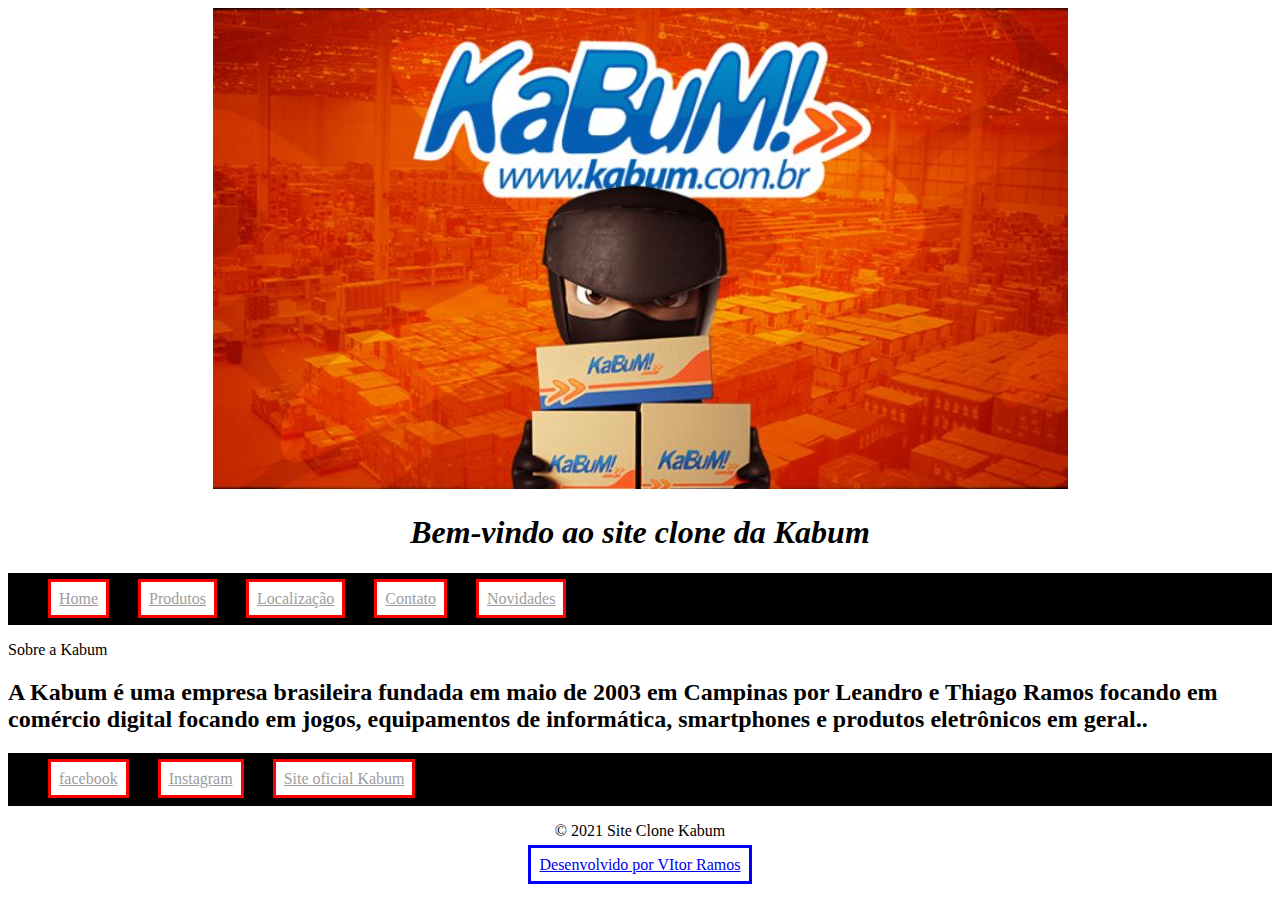
<file: index.html>
<!DOCTYPE html>
<html lang="pt-br">

<head>
    <meta charset="UTF-8">
    <meta http-equiv="X-UA-Compatible" content="IE=edge">
    <meta name="viewport" content="width=device-width, initial-scale=1.0">
    <link rel="apple-touch-icon" sizes="180x180" href="/apple-touch-icon.png">
    <link rel="icon" type="image/png" sizes="32x32" href="/favicon-32x32.png">
    <link rel="icon" type="image/png" sizes="16x16" href="/favicon-16x16.png">
    <link rel="manifest" href="/site.webmanifest">
    <link rel="mask-icon" href="/safari-pinned-tab.svg" color="#5bbad5">
    <meta name="msapplication-TileColor" content="#da532c">
    <meta name="theme-color" content="#ffffff">
    <title>Kabum loja de informatica</title>
    <link rel="stylesheet" href="style.css">
</head>

<body>
    <header>
        <div class="imagem_home">
            <img src="images/kabum.jpg" alt="Ilustração representado
    o site da Kabum">
        </div>

        <h1>Bem-vindo ao site clone da Kabum</h1>
        <nav class="menu">
            <ul>
                <li>
                    <a class="Con5" href="index.html">Home</a>
                </li>
                <li>
                    <a class="Con5" href="2-PagProduto.html">Produtos</a>
                </li>
                <li>
                    <a class="Con5" href="3-PagLocalizacao.html">Localização</a>
                </li>
                <li>
                    <a class="Con5" href="4-contato.html">Contato</a>
                </li>
                <li>
                    <a class="Con5" href="5-novidades.html">Novidades</a>
                </li>
            </ul>
        </nav>
    </header>

    <p>Sobre a Kabum</p>
    <h2>A Kabum é uma empresa brasileira fundada em maio de 2003 em Campinas por Leandro e Thiago Ramos focando em
        comércio digital focando em jogos, equipamentos de informática, smartphones e produtos eletrônicos em geral..
    </h2>

    <footer>
        <nav class="menu">
            <ul>
                <li>
                <li><a class="Con5" href="https://www.facebook.com/kabum.com.br/?ref=page_internal"
                        target=_blank>facebook</a></li>
                </li>
                <li>
                <li><a class="Con5" href="https://www.instagram.com/kabum.com.br/?hl=pt-br"
                        target="_blank">Instagram</a>
                </li>
                <li>
                <li><a class="Con5" href="https://www.kabum.com.br" target="_blank">Site oficial Kabum</a>
                </li>
            </ul>
        </nav>

    </footer>


    <div class="flex-container footer">
        <p>&copy; 2021 Site Clone Kabum</p>
        <p><a class="Con" href="https://github.com/VitorRolim" target="_blank">Desenvolvido por VItor Ramos</a></p>
    </div>
</body>

</html>
</file>
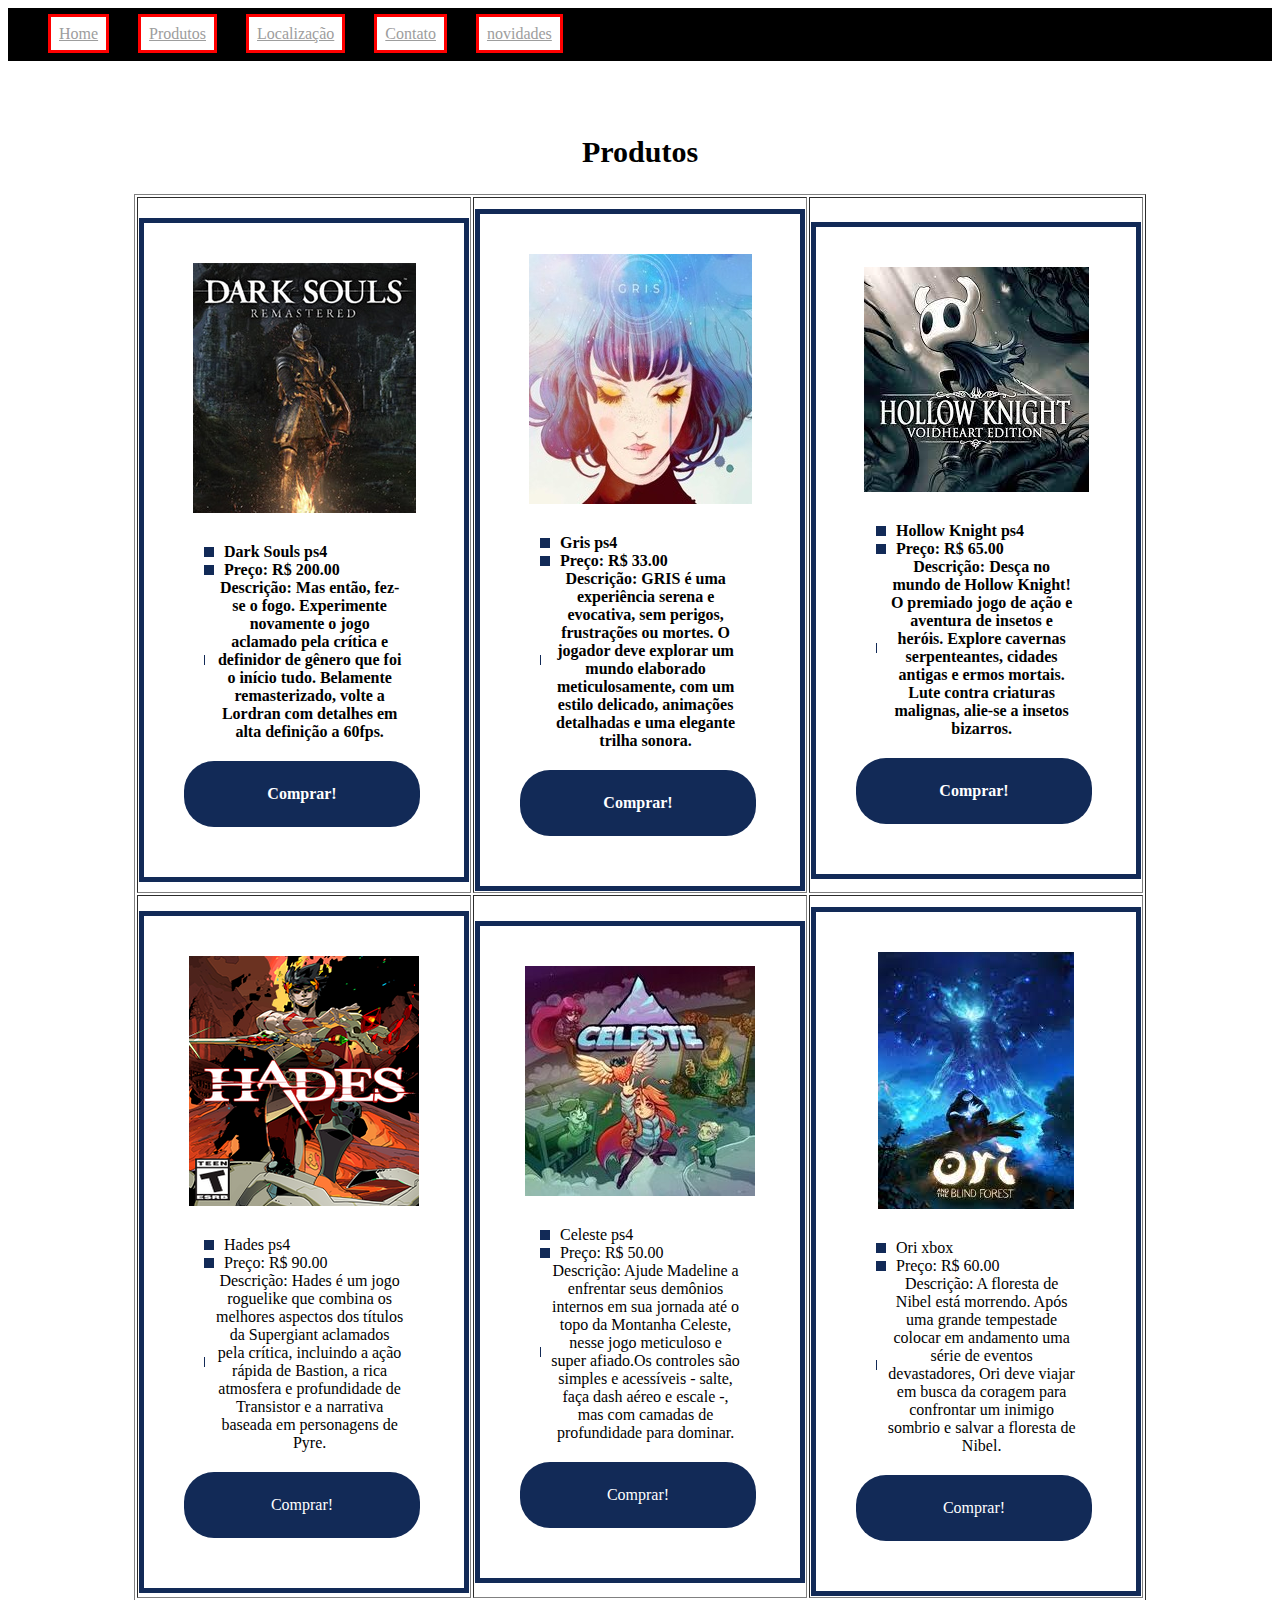
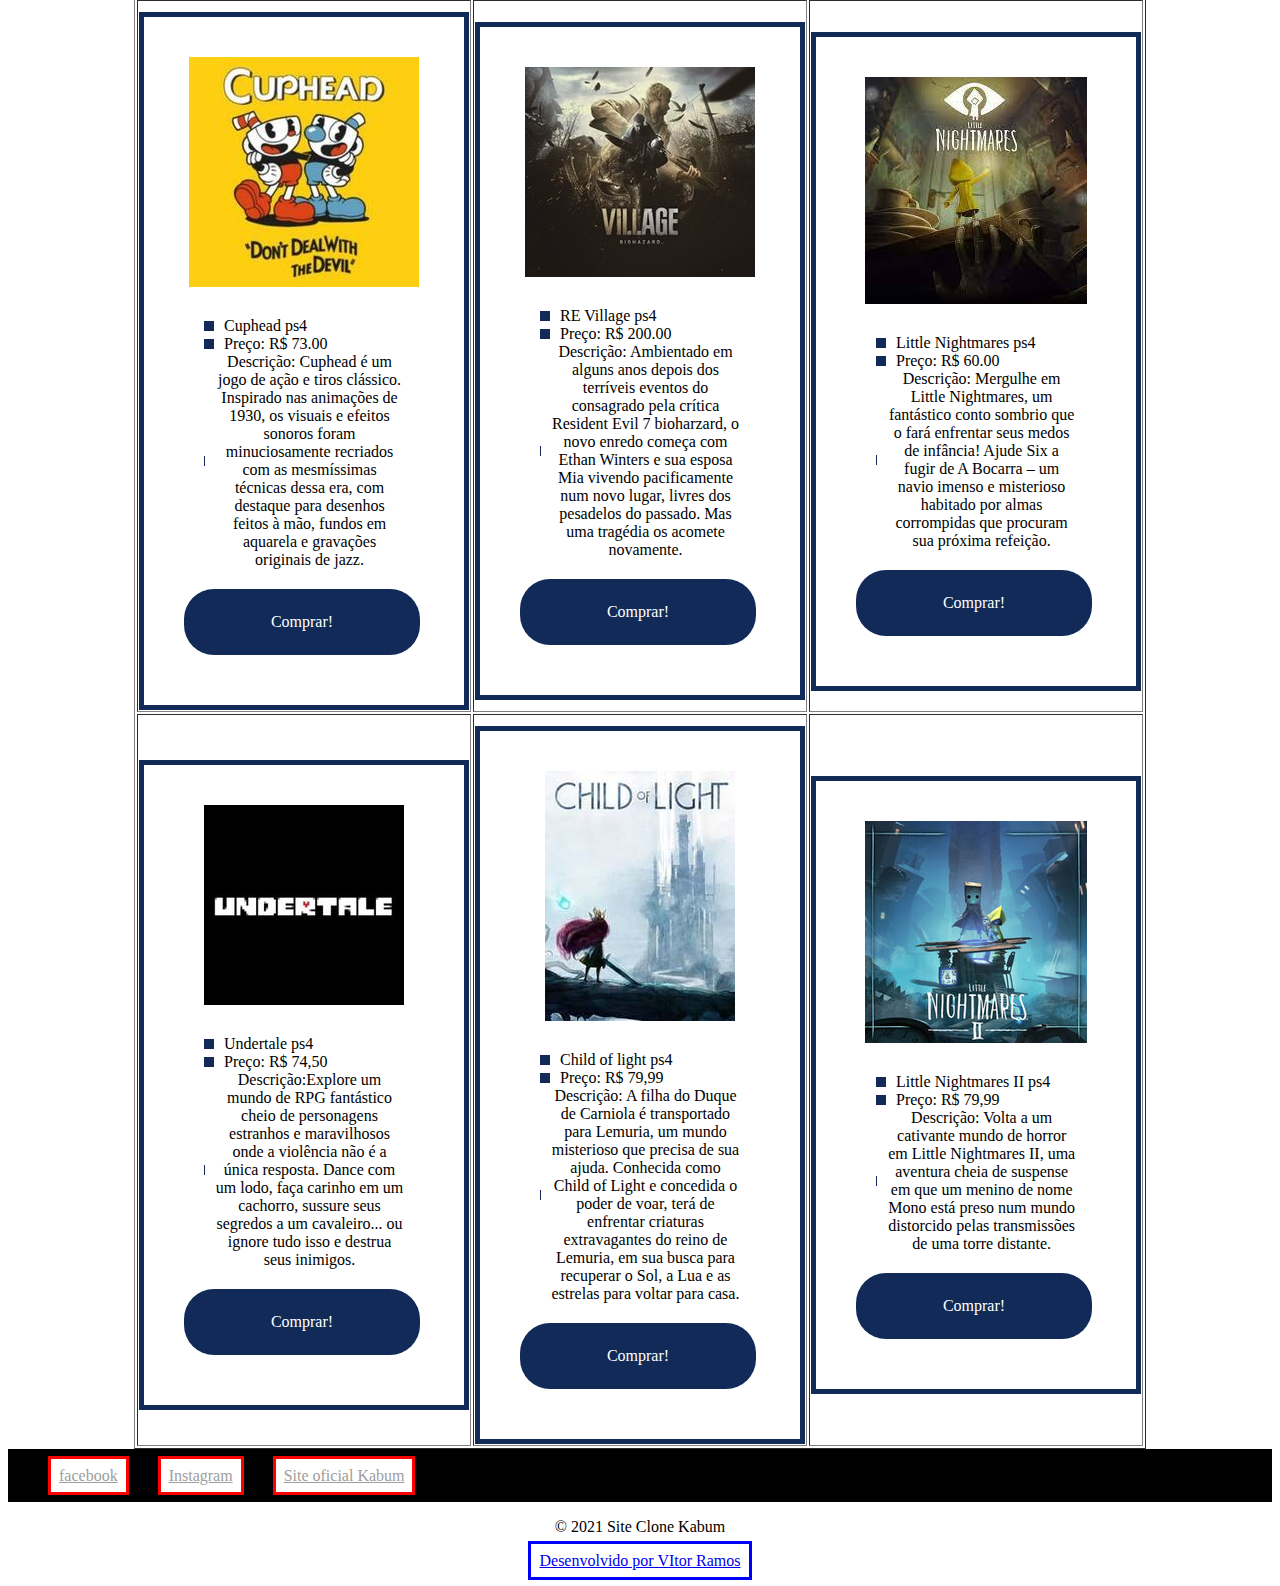
<file: 2-PagProduto.html>
<!DOCTYPE html>
<html lang="pt-br">

<head>
    <meta charset="UTF-8">
    <meta http-equiv="X-UA-Compatible" content="IE=edge">
    <meta name="viewport" content="width=device-width, initial-scale=1.0">
    <link rel="apple-touch-icon" sizes="180x180" href="/apple-touch-icon.png">
    <link rel="icon" type="image/png" sizes="32x32" href="/favicon-32x32.png">
    <link rel="icon" type="image/png" sizes="16x16" href="/favicon-16x16.png">
    <link rel="manifest" href="/site.webmanifest">
    <link rel="mask-icon" href="/safari-pinned-tab.svg" color="#5bbad5">
    <meta name="msapplication-TileColor" content="#da532c">
    <meta name="theme-color" content="#ffffff">
    <title>Kabum loja de informatica</title>
    <link rel="stylesheet" href="./style.css">
</head>

<body>
    <nav class="menu">
        <ul>
            <li>
                <a class="Con5" href="index.html">Home</a>
            </li>
            <li>
                <a class="Con5" href="2-PagProduto.html">Produtos</a>
            </li>
            <li>
                <a class="Con5" href="3-PagLocalizacao.html">Localização</a>
            </li>
            <li>
                <a class="Con5" href="4-contato.html">Contato</a>
            </li>
            <li>
                <a class="Con5" href="5-novidades.html">novidades</a>
            </li>
        </ul>
    </nav>
    <div class="flex-container" id="planos">
        <div>
            <h2>Produtos</h2>
        </div>

        <div class="list-planos">
            <table align="center" border="1">
                <thead>
                    <tr>
                        <th>
                            <div class="item-plano">
                                <img class="produto" src="images/gamedsps4.jpg" alt="">

                                <ul>
                                    <li>Dark Souls ps4</li>
                                    <li>Preço: R$ 200.00</li>
                                    <li>Descrição: Mas então, fez-se o fogo. Experimente novamente o jogo aclamado pela
                                        crítica e
                                        definidor de gênero que foi o início tudo. Belamente remasterizado, volte a
                                        Lordran com detalhes
                                        em alta definição a 60fps.</li>
                                </ul>
                                <a href="#" class="texto-apresentacao">Comprar!</a>
                            </div>
                        </th>
                        <th>
                            <div class="item-plano">
                                <img class="produto" src="images/grisps4.jpeg" alt="">

                                <ul>
                                    <li>Gris ps4</li>
                                    <li>Preço: R$ 33.00</li>
                                    <li>Descrição: GRIS é uma experiência serena e evocativa, sem perigos, frustrações
                                        ou mortes. O
                                        jogador deve explorar um mundo elaborado meticulosamente, com um estilo
                                        delicado, animações
                                        detalhadas e uma elegante trilha sonora. </li>
                                </ul>
                                <a href="#" class="texto-apresentacao">Comprar!</a>
                            </div>
                        </th>
                        <th>
                            <div class="item-plano">
                                <img class="produto" src="/images/hollowps4.jpeg " alt="">

                                <ul>
                                    <li>Hollow Knight ps4</li>
                                    <li>Preço: R$ 65.00</li>
                                    <li>Descrição: Desça no mundo de Hollow Knight! O premiado jogo de ação e aventura
                                        de insetos e
                                        heróis. Explore cavernas serpenteantes, cidades antigas e ermos mortais. Lute
                                        contra criaturas
                                        malignas, alie-se a insetos bizarros.</li>
                                </ul>
                                <a href="#" class="texto-apresentacao">Comprar!</a>
                            </div>
                        </th>
                    </tr>
                </thead>
                <tbody>
                    <tr>
                        <td>
                            <div class="item-plano">
                                <img class="produto" src="/images/hadesps4.png" alt="">

                                <ul>
                                    <li>Hades ps4</li>
                                    <li>Preço: R$ 90.00</li>
                                    <li>Descrição: Hades é um jogo roguelike que combina os melhores aspectos dos
                                        títulos da Supergiant
                                        aclamados pela crítica, incluindo a ação rápida de Bastion, a rica atmosfera e
                                        profundidade de
                                        Transistor e a narrativa baseada em personagens de Pyre.</li>
                                </ul>
                                <a href="#" class="texto-apresentacao">Comprar!</a>
                            </div>
                        </td>
                        <td>
                            <div class="item-plano">
                                <img class="produto" src="/images/celesteps4.jpg" alt="">

                                <ul>
                                    <li>Celeste ps4</li>
                                    <li>Preço: R$ 50.00</li>
                                    <li>Descrição: Ajude Madeline a enfrentar seus demônios internos em sua jornada até
                                        o topo da
                                        Montanha Celeste, nesse jogo meticuloso e super afiado.Os controles são simples
                                        e acessíveis - salte, faça dash aéreo e escale -, mas com camadas de
                                        profundidade para dominar. </li>
                                </ul>
                                <a href="#" class="texto-apresentacao">Comprar!</a>
                            </div>
                        </td>
                        <td>
                            <div class="item-plano">
                                <img class="produto" src="/images/orixbox.jfif" alt="">

                                <ul>
                                    <li>Ori xbox</li>
                                    <li>Preço: R$ 60.00</li>
                                    <li>Descrição: A floresta de Nibel está morrendo. Após uma grande tempestade colocar
                                        em andamento uma série de eventos devastadores, Ori deve viajar em busca da
                                        coragem para confrontar um inimigo sombrio e salvar a floresta de Nibel.</li>
                                </ul>
                                <a href="#" class="texto-apresentacao">Comprar!</a>
                            </div>
                        </td>
                    </tr>
                    <tr>
                        <td>
                            <div class="item-plano">
                                <img class="produto" src="/images/cuphead-cover.jpg" alt="">

                                <ul>
                                    <li>Cuphead ps4</li>
                                    <li>Preço: R$ 73.00</li>
                                    <li>Descrição: Cuphead é um jogo de ação e tiros clássico. Inspirado nas animações
                                        de 1930, os visuais e efeitos sonoros foram minuciosamente recriados com as
                                        mesmíssimas técnicas dessa era, com destaque para desenhos feitos à mão, fundos
                                        em aquarela e gravações originais de jazz.</li>
                                </ul>
                                <a href="#" class="texto-apresentacao">Comprar!</a>
                            </div>
                        </td>
                        <td>
                            <div class="item-plano">
                                <img class="produto" src="/images/re8ps4.jpeg" alt="">

                                <ul>
                                    <li>RE Village ps4</li>
                                    <li>Preço: R$ 200.00</li>
                                    <li>Descrição: Ambientado em alguns anos depois dos terríveis eventos do consagrado
                                        pela crítica Resident Evil 7 bioharzard, o novo enredo começa com Ethan Winters
                                        e sua esposa Mia vivendo pacificamente num novo lugar, livres dos pesadelos do
                                        passado. Mas uma tragédia os acomete novamente.</li>
                                </ul>
                                <a href="#" class="texto-apresentacao">Comprar!</a>
                            </div>
                        </td>
                        <td>
                            <div class="item-plano">
                                <img class="produto" src="/images/ltnightmaresps4.jpeg" alt="">

                                <ul>
                                    <li>Little Nightmares ps4</li>
                                    <li>Preço: R$ 60.00</li>
                                    <li>Descrição: Mergulhe em Little Nightmares, um fantástico conto sombrio que o fará
                                        enfrentar seus medos de infância! Ajude Six a fugir de A Bocarra – um navio
                                        imenso e misterioso habitado por almas corrompidas que procuram sua próxima
                                        refeição.</li>
                                </ul>
                                <a href="#" class="texto-apresentacao">Comprar!</a>
                            </div>
                        </td>
                    </tr>

                    <tr>
                        <td>
                            <div class="item-plano">
                                <img class="produto" src="/images/undertaleps4.jpg" alt="">

                                <ul>
                                    <li>Undertale ps4</li>
                                    <li>Preço: R$ 74,50</li>
                                    <li>Descrição:Explore um mundo de RPG fantástico cheio de personagens estranhos e
                                        maravilhosos onde a violência não é a única resposta. Dance com um lodo, faça
                                        carinho em um cachorro, sussure seus segredos a um cavaleiro... ou ignore tudo
                                        isso e destrua seus inimigos.</li>
                                </ul>
                                <a href="#" class="texto-apresentacao">Comprar!</a>
                            </div>
                        </td>
                        <td>
                            <div class="item-plano">
                                <img class="produto" src="/images/childoflightps4.jpg" alt="">

                                <ul>
                                    <li>Child of light ps4</li>
                                    <li>Preço: R$ 79,99</li>
                                    <li>Descrição: A filha do Duque de Carniola é transportado para Lemuria, um mundo
                                        misterioso que precisa de sua ajuda. Conhecida como Child of Light e concedida o
                                        poder de voar, terá de enfrentar criaturas extravagantes do reino de Lemuria, em
                                        sua busca para recuperar o Sol, a Lua e as estrelas para voltar para casa.</li>
                                </ul>
                                <a href="#" class="texto-apresentacao">Comprar!</a>
                            </div>
                        </td>
                        <td>
                            <div class="item-plano">
                                <img class="produto" src="/images/ltnightmares2ps4.jpeg" alt="">

                                <ul>
                                    <li>Little Nightmares II ps4</li>
                                    <li>Preço: R$ 79,99</li>
                                    <li>Descrição: Volta a um cativante mundo de horror em Little Nightmares II, uma
                                        aventura cheia de suspense em que um menino de nome Mono está preso num mundo
                                        distorcido pelas transmissões de uma torre distante.</li>
                                </ul>
                                <a href="#" class="texto-apresentacao">Comprar!</a>
                            </div>
                        </td>
                    </tr>


            </table>

        </div>


    </div>

    <footer>
        <nav class="menu">
            <ul>
                <li>
                <li><a class="Con5" href="https://www.facebook.com/kabum.com.br/?ref=page_internal"
                        target=_blank>facebook</a></li>
                </li>
                <li>
                <li><a class="Con5" href="https://www.instagram.com/kabum.com.br/?hl=pt-br"
                        target="_blank">Instagram</a>
                </li>
                <li>
                <li><a class="Con5" href="https://www.kabum.com.br" target="_blank">Site oficial Kabum</a>
                </li>
            </ul>
        </nav>

    </footer>


    <div class="flex-container footer">
        <p>&copy; 2021 Site Clone Kabum</p>
        <p><a class="Con" href="https://github.com/VitorRolim" target="_blank">Desenvolvido por VItor Ramos</a></p>
    </div>

</body>

</html>
</file>
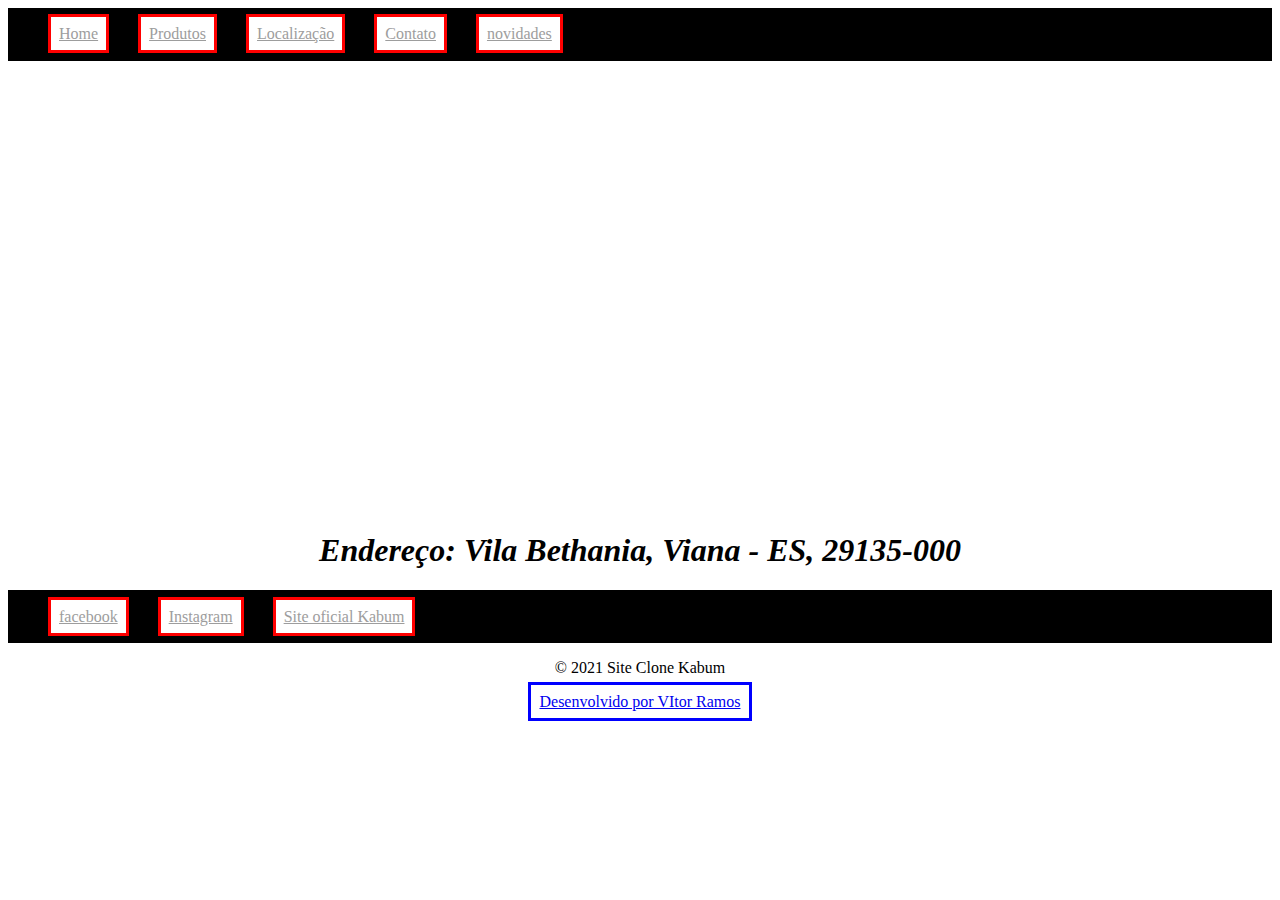
<file: 3-PagLocalizacao.html>
<!DOCTYPE html>
<html lang="pt-br">

<head>
    <meta charset="UTF-8">
    <meta http-equiv="X-UA-Compatible" content="IE=edge">
    <meta name="viewport" content="width=device-width, initial-scale=1.0">
    <link rel="stylesheet" href="style.css">
    <link rel="apple-touch-icon" sizes="180x180" href="/apple-touch-icon.png">
    <link rel="icon" type="image/png" sizes="32x32" href="/favicon-32x32.png">
    <link rel="icon" type="image/png" sizes="16x16" href="/favicon-16x16.png">
    <link rel="manifest" href="/site.webmanifest">
    <link rel="mask-icon" href="/safari-pinned-tab.svg" color="#5bbad5">
    <meta name="msapplication-TileColor" content="#da532c">
    <meta name="theme-color" content="#ffffff">
    <title>Kabum loja de informatica</title>
</head>

<body>
    <nav class="menu">
        <ul>
            <li>
                <a class="Con5" href="index.html">Home</a>
            </li>
            <li>
                <a class="Con5" href="2-PagProduto.html">Produtos</a>
            </li>
            <li>
                <a class="Con5" href="3-PagLocalizacao.html">Localização</a>
            </li>
            <li>
                <a class="Con5" href="4-contato.html">Contato</a>
            </li>
            <li>
                <a class="Con5" href="5-novidades.html">novidades</a>
            </li>
        </ul>
    </nav>
    <iframe align="center"
        src="https://www.google.com/maps/embed?pb=!1m18!1m12!1m3!1d5373247.635323174!2d-42.97100831296285!3d-21.569913458552012!2m3!1f0!2f0!3f0!3m2!1i1024!2i768!4f13.1!3m3!1m2!1s0xb839c556909481%3A0x63e642e3e7c7f9f6!2sCentro%20de%20Distribui%C3%A7%C3%A3o%20KABUM%20C%20E%20S.A.!5e0!3m2!1spt-BR!2sbr!4v1638185634590!5m2!1spt-BR!2sbr"
        width="600" height="450" style="border:0;" allowfullscreen="" loading="lazy"></iframe>

    <h1>Endereço: Vila Bethania, Viana - ES, 29135-000</h1>


    <footer>
        <nav class="menu">
            <ul>
                <li>
                <li><a class="Con5" href="https://www.facebook.com/kabum.com.br/?ref=page_internal"
                        target=_blank>facebook</a></li>
                </li>
                <li>
                <li><a class="Con5" href="https://www.instagram.com/kabum.com.br/?hl=pt-br"
                        target="_blank">Instagram</a>
                </li>
                <li>
                <li><a class="Con5" href="https://www.kabum.com.br" target="_blank">Site oficial Kabum</a>
                </li>
            </ul>
        </nav>

    </footer>


    <div class="flex-container footer">
        <p>&copy; 2021 Site Clone Kabum</p>
        <p><a class="Con" href="https://github.com/VitorRolim" target="_blank">Desenvolvido por VItor Ramos</a></p>
    </div>
</body>

</html>
</file>
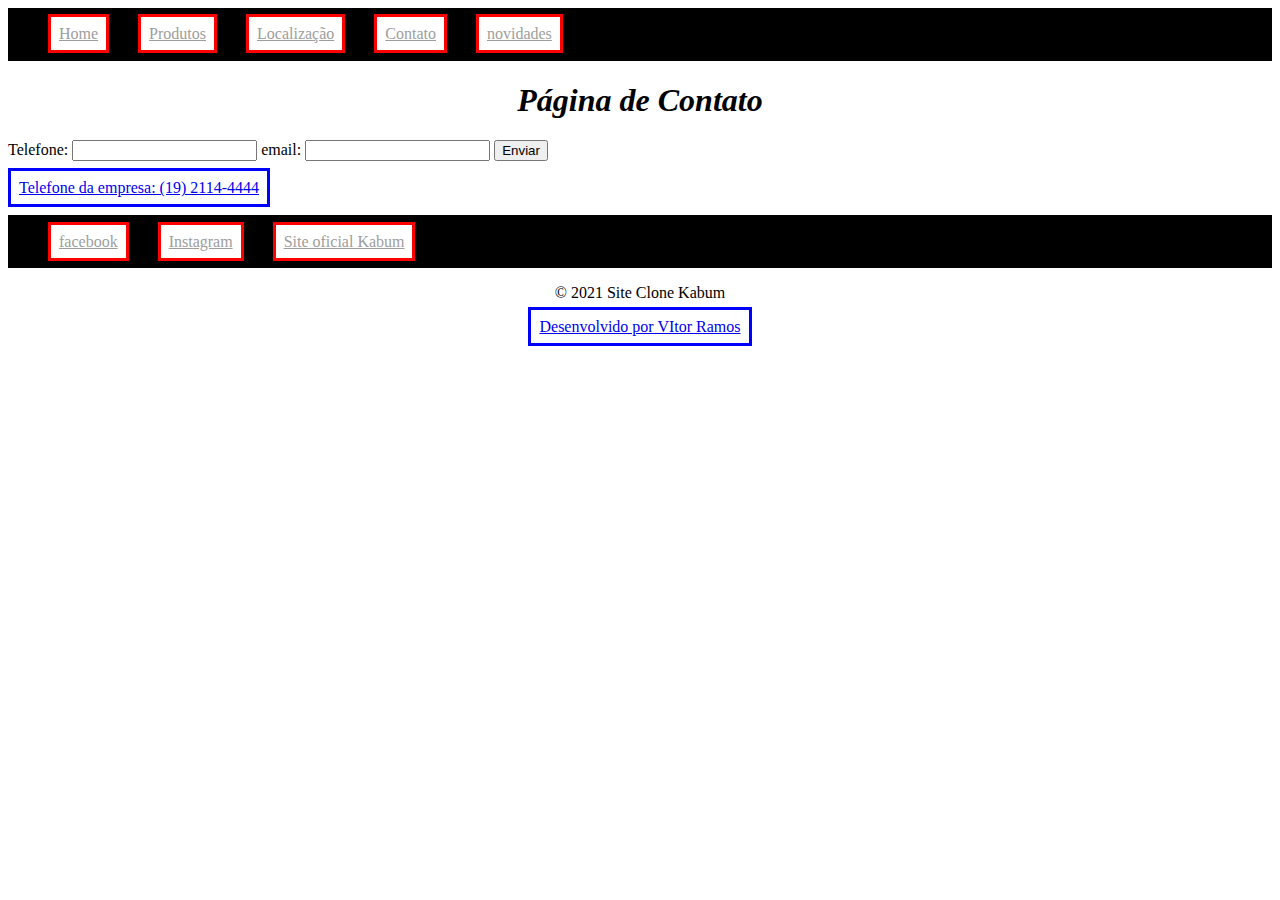
<file: 4-contato.html>
<!DOCTYPE html>
<html lang="pt-br">

<head>
    <meta charset="UTF-8">
    <meta http-equiv="X-UA-Compatible" content="IE=edge">
    <meta name="viewport" content="width=device-width, initial-scale=1.0">
    <link rel="stylesheet" href="style.css">
    <link rel="apple-touch-icon" sizes="180x180" href="/apple-touch-icon.png">
    <link rel="icon" type="image/png" sizes="32x32" href="/favicon-32x32.png">
    <link rel="icon" type="image/png" sizes="16x16" href="/favicon-16x16.png">
    <link rel="manifest" href="/site.webmanifest">
    <link rel="mask-icon" href="/safari-pinned-tab.svg" color="#5bbad5">
    <meta name="msapplication-TileColor" content="#da532c">
    <meta name="theme-color" content="#ffffff">
    <title>Kabum loja de informatica</title>
</head>

<body>
    <nav class="menu">
        <ul>
            <li>
                <a class="Con5" href="index.html">Home</a>
            </li>
            <li>
                <a class="Con5" href="2-PagProduto.html">Produtos</a>
            </li>
            <li>
                <a class="Con5" href="3-PagLocalizacao.html">Localização</a>
            </li>
            <li>
                <a class="Con5" href="4-contato.html">Contato</a>
            </li>
            <li>
                <a class="Con5" href="5-novidades.html">novidades</a>
            </li>
        </ul>
    </nav>

    <h1>Página de Contato</h1>
    <form action="">
        <label for="usuario">Telefone:</label>
        <input type="number" name="Telefone" id="Telefone" />
        <label for="senha">email:</label>
        <input type="email" name="email" id="email" />
        <input type="submit" value="Enviar" />
    </form>

    <br><a class="Con" href="+1921144444">Telefone da empresa: (19) 2114-4444</a><br>
    <br>


    <footer>
        <nav class="menu">
            <ul>
                <li>
                <li><a class="Con5" href="https://www.facebook.com/kabum.com.br/?ref=page_internal"
                        target=_blank>facebook</a></li>
                </li>
                <li>
                <li><a class="Con5" href="https://www.instagram.com/kabum.com.br/?hl=pt-br"
                        target="_blank">Instagram</a>
                </li>
                <li>
                <li><a class="Con5" href="https://www.kabum.com.br" target="_blank">Site oficial Kabum</a>
                </li>
            </ul>
        </nav>

    </footer>


    <div class="flex-container footer">
        <p>&copy; 2021 Site Clone Kabum</p>
        <p><a class="Con" href="https://github.com/VitorRolim" target="_blank">Desenvolvido por VItor Ramos</a></p>
    </div>
</body>

</html>
</file>
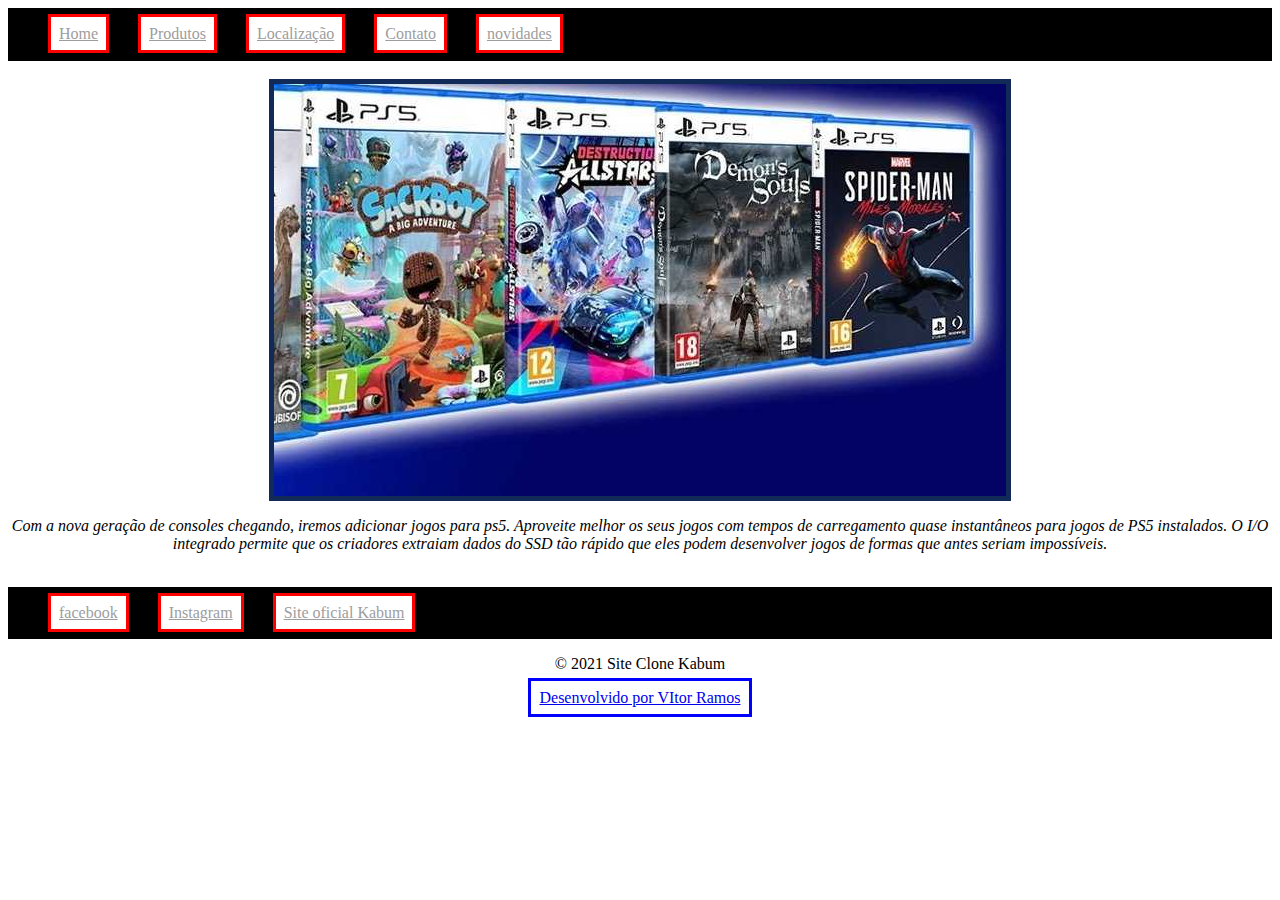
<file: 5-novidades.html>
<!DOCTYPE html>
<html lang="pt-br">

<head>
    <meta charset="UTF-8">
    <meta http-equiv="X-UA-Compatible" content="IE=edge">
    <meta name="viewport" content="width=device-width, initial-scale=1.0">
    <link rel="apple-touch-icon" sizes="180x180" href="/apple-touch-icon.png">
    <link rel="icon" type="image/png" sizes="32x32" href="/favicon-32x32.png">
    <link rel="icon" type="image/png" sizes="16x16" href="/favicon-16x16.png">
    <link rel="manifest" href="/site.webmanifest">
    <link rel="mask-icon" href="/safari-pinned-tab.svg" color="#5bbad5">
    <meta name="msapplication-TileColor" content="#da532c">
    <meta name="theme-color" content="#ffffff">
    <link rel="stylesheet" href="style.css">
    <title>Kabum loja de informatica</title>
</head>

<body>
    <nav class="menu">
        <ul>
            <li>
                <a class="Con5" href="index.html">Home</a>
            </li>
            <li>
                <a class="Con5" href="2-PagProduto.html">Produtos</a>
            </li>
            <li>
                <a class="Con5" href="3-PagLocalizacao.html">Localização</a>
            </li>
            <li>
                <a class="Con5" href="4-contato.html">Contato</a>
            </li>
            <li>
                <a class="Con5" href="5-novidades.html">novidades</a>
            </li>
        </ul>
    </nav>

    <br>
    <header>
        <img class="imagem" src="/images/jogosps5" alt="some text">
        <p class="texto">Com a nova geração de consoles chegando, iremos adicionar jogos para ps5. Aproveite melhor os
            seus jogos com tempos de carregamento quase instantâneos para jogos de PS5 instalados. O I/O integrado
            permite que os criadores extraiam dados do SSD tão rápido que eles podem desenvolver jogos de formas que
            antes seriam impossíveis.</p>
    </header>
    <br>


    <footer>
        <nav class="menu">
            <ul>
                <li>
                <li><a class="Con5" href="https://www.facebook.com/kabum.com.br/?ref=page_internal"
                        target=_blank>facebook</a></li>
                </li>
                <li>
                <li><a class="Con5" href="https://www.instagram.com/kabum.com.br/?hl=pt-br"
                        target="_blank">Instagram</a>
                </li>
                <li>
                <li><a class="Con5" href="https://www.kabum.com.br" target="_blank">Site oficial Kabum</a>
                </li>
            </ul>
        </nav>

    </footer>


    <div class="flex-container footer">
        <p>&copy; 2021 Site Clone Kabum</p>
        <p><a class="Con" href="https://github.com/VitorRolim" target="_blank">Desenvolvido por VItor Ramos</a></p>
    </div>
</body>

</html>
</file>
<file: style.css>
#planos{
    flex-direction: column;
    min-height: 100vh;
    padding-top: 50px;
}

#planos h2{
    font-size: 30px;
}
.list-planos{
    display: flex;
    align-items: flex-end;
    justify-content: space-between;
}

.item-plano{
    flex: 1;
    border: 5px solid #122A57;
    margin-top: 10px;
    padding: 40px;
    max-width: 240px;
    text-align: center;
}


.item-plano a{
    background-color: #122A57;
    color: #fff;
    text-align: center;
    border-radius: 30px;
    width: 220px;
    display: block;
    text-decoration: none;
    height: 50px;
    line-height: 50px;
    margin-top: 10px;
    margin-bottom: 10px;
}

.item-plano h3{
    font-size: 24px;
    display: flex;
    flex-direction: column;
    text-align: center;
    margin-top: 20px;
}

.item-plano h3::after{
    content: "";
    background-color: #122A57;
    width: 100%;
    height: 3px; 
    margin-top: 20px;
    margin-bottom: 10px;
}

.item-plano ul{
    padding: 10px 20px;
    display: flex;
    flex-direction: column;
    margin-bottom: 10px;
}

.item-plano ul li{
    display: flex;
    flex-wrap: nowrap;
    align-items: center;
}


.item-plano ul li::before{
    content: "";
    width: 10px;
    height: 10px;
    background-color: #122A57;
    margin-right: 10px;
}


/* Nav */

header{
    background-color: #fff;
}

body{
    background-color: #fff;
    
}


h1{
    text-align: center;
    color: black;
    font-style:oblique;
}

.Con5{
    border-width: medium;
    border-style: solid;
    border-color: red;
    background-color:white;
}



.Con4{
    border-width: medium;
    border-style: solid;
    border-color: red;
    background-color:rgb(10, 240, 29);
}

.FA{
    text-align: left;
    color: black;
}









.Con{
    border-width: medium;
    border-style: solid;
    border-color: #00f;
    background-color:white;
}


.menu3{
    width: 100%;
    float: center;
    background-color:black;
    padding: 0.1% 0%;
}

.Con2{
    border-width: medium;
    border-style: solid;
    border-color: red;
    background-color:yellow;
}



.Con3{
    border-width: medium;
    border-style: solid;
    border-color: blue;
    background-color:salmon;
}
p{
    font-weight: 400;
}

div {
    text-align: center;
    
  }


li{
    display: inline;
    
}

a{
    display: inline;
    padding: 8px;
    background-color: black;
    
    
}

.menu{
    width: 100%;
    float: center;
    background-color:black;
    padding: 0.1% 0%;
}

.menu li{
    float: center;
}

.menu li a{
    color: #9d9d9d;
    margin-right: 25px;
}

.menu li a:hover{
    color: #fff;
}


IMG.imagem {
    display: block;
    margin-left: auto;
    margin-right: auto;
    border: 5px solid #122A57;
 }

 .texto{
     text-align: center;
     font-style: oblique;
 }
</file>
